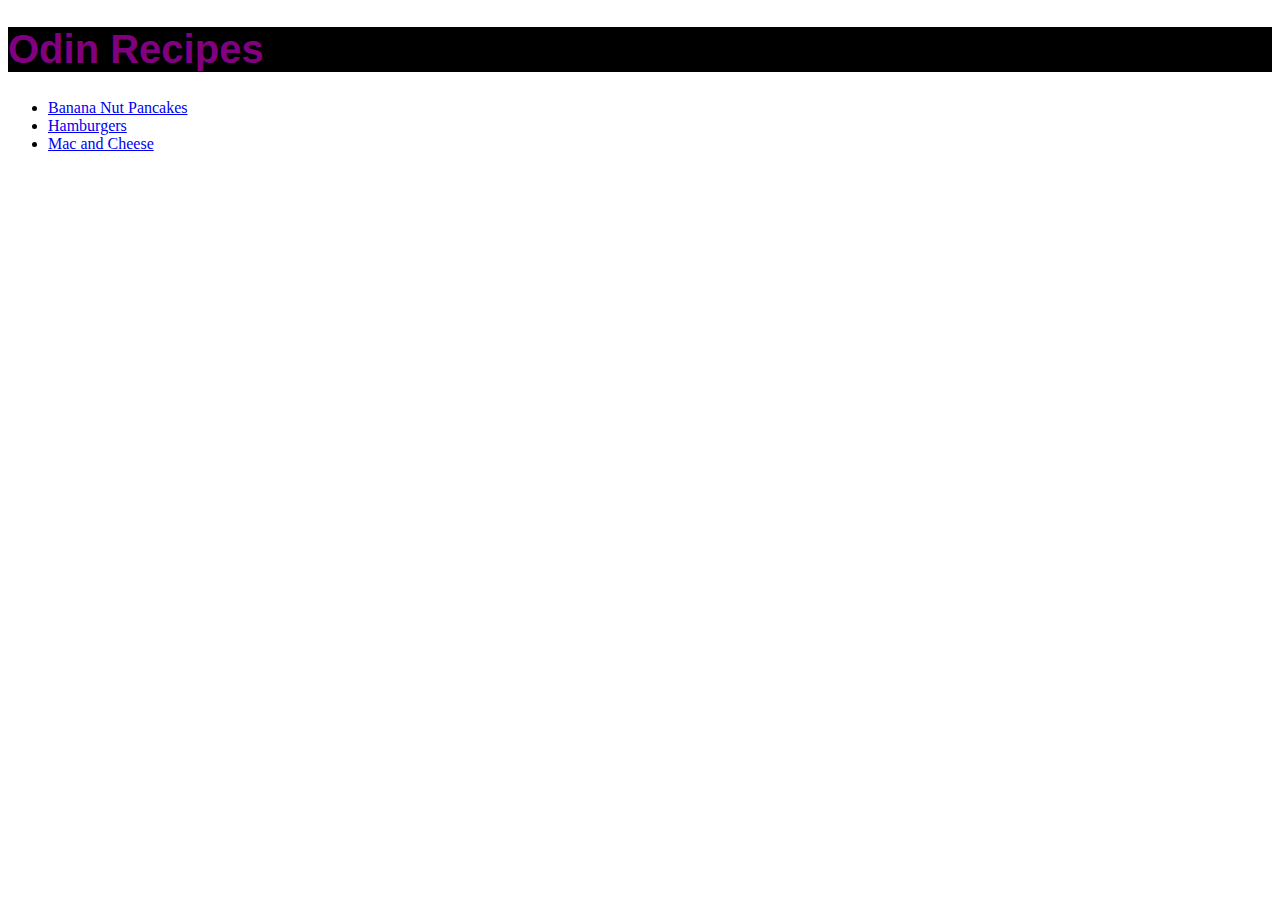
<file: index.html>
<!DOCTYPE html>
<html lang="en">
    <head>
        <link rel="stylesheet" href="styles.css">
        <title>Odin Recipes</title>
        <meta charset="UTF-8">
    </head>
    <body>
        <h1>Odin Recipes</h1>
        <ul>
        <li><a href="recipes/pancakes.html">Banana Nut Pancakes</a></li>
        <li><a href="recipes/hamburger.html">Hamburgers</a></li>
        <li><a href="recipes/macaroni.html">Mac and Cheese</a></li>
        </ul>
    </body>
</html>
</file>
<file: styles.css>
h1 {
    background-color: black;
    color: purple;
    font-family: Arial, Helvetica, sans-serif;
    font-size: 40px;
}
</file>
